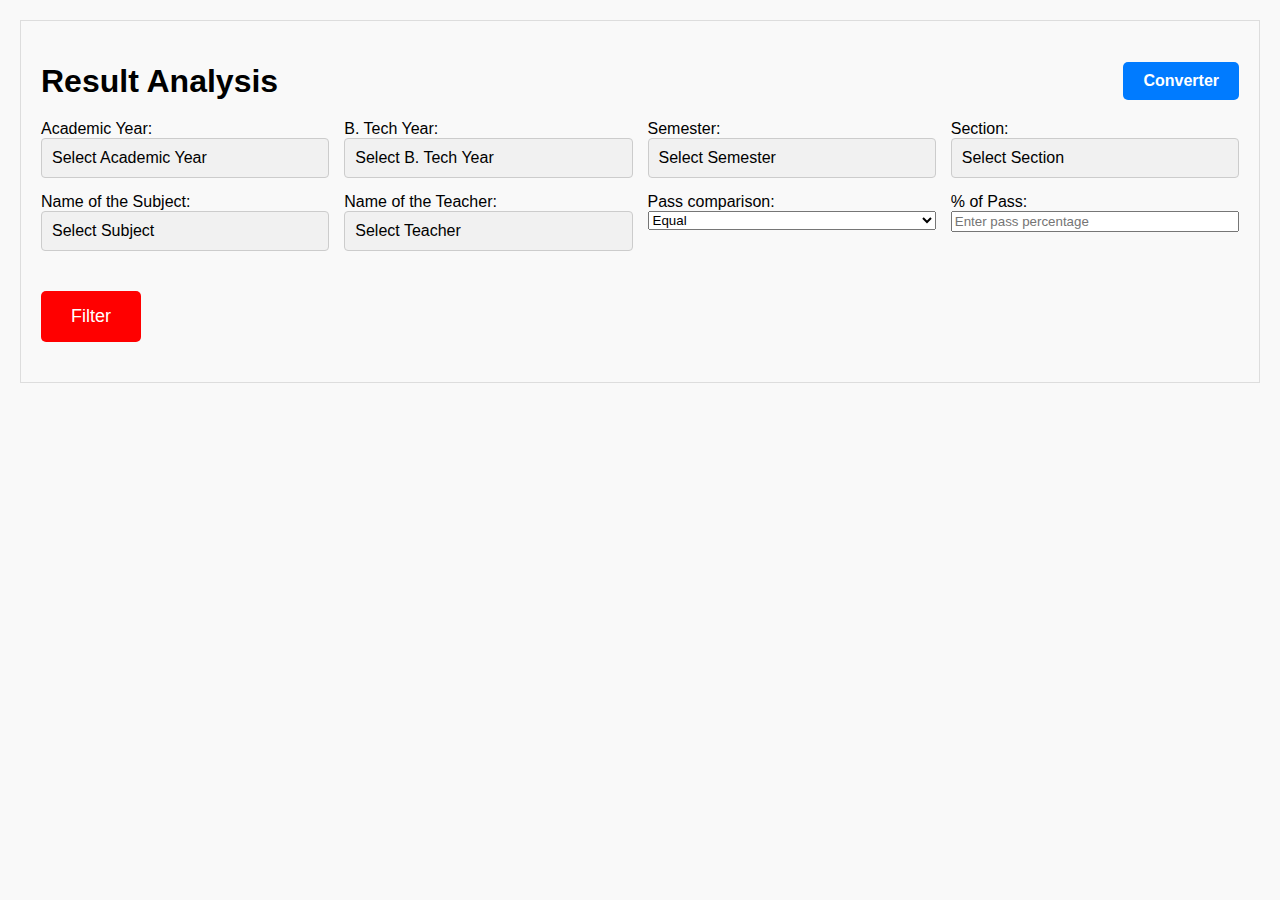
<file: index2.html>
<!DOCTYPE html>
<html lang="en">
<head>
    <meta charset="UTF-8">
    <meta name="viewport" content="width=device-width, initial-scale=1.0">
    <title>Dynamic Filter</title>
    <link rel="stylesheet" href="style2.css">
    <link rel="icon" href="gni_logo.png" type="image/png">
</head>
<body>

    <h1>
        Result Analysis
        <a href="https://gnijsonconverter.vercel.app/" class="upload-button">Converter</a>
    </h1>
    
    <div class="filter-container" id="filter-container">
        <div class="filter-group">
            <label>Academic Year:</label>
            <div class="dropdown" id="academic-year-dropdown">
                <div class="dropdown-button" onclick="toggleDropdown('academic-year-dropdown-content')">Select Academic Year</div>
                <div class="dropdown-content" id="academic-year-dropdown-content"></div>
            </div>
        </div>
        <div class="filter-group">
            <label>B. Tech Year:</label>
            <div class="dropdown" id="btech-year-dropdown">
                <div class="dropdown-button" onclick="toggleDropdown('btech-year-dropdown-content')">Select B. Tech Year</div>
                <div class="dropdown-content" id="btech-year-dropdown-content"></div>
            </div>
        </div>
        <div class="filter-group">
            <label>Semester:</label>
            <div class="dropdown" id="sem-dropdown">
                <div class="dropdown-button" onclick="toggleDropdown('sem-dropdown-content')">Select Semester</div>
                <div class="dropdown-content" id="sem-dropdown-content"></div>
            </div>
        </div>
        <div class="filter-group">
            <label>Section:</label>
            <div class="dropdown" id="section-dropdown">
                <div class="dropdown-button" onclick="toggleDropdown('section-dropdown-content')">Select Section</div>
                <div class="dropdown-content" id="section-dropdown-content"></div>
            </div>
        </div>
        <div class="filter-group">
            <label>Name of the Subject:</label>
            <div class="dropdown" id="subject-dropdown">
                <div class="dropdown-button" onclick="toggleDropdown('subject-dropdown-content')">Select Subject</div>
                <div class="dropdown-content" id="subject-dropdown-content">
                    <input type="text" id="subject-search" oninput="debouncedFilterSubjects()" placeholder="Search subjects...">
                    <div id="subject-checkboxes"></div>
                    <div class="no-results" id="subject-no-results">No results found</div>
                </div>
            </div>
        </div>
        <div class="filter-group">
            <label>Name of the Teacher:</label>
            <div class="dropdown" id="teacher-dropdown">
                <div class="dropdown-button" onclick="toggleDropdown('teacher-dropdown-content')">Select Teacher</div>
                <div class="dropdown-content" id="teacher-dropdown-content">
                    <input type="text" id="teacher-search" oninput="debouncedFilterTeachers()" placeholder="Search teachers...">
                    <div id="teacher-checkboxes"></div>
                    <div class="no-results" id="teacher-no-results">No results found</div>
                </div>
            </div>
        </div>
        <div class="filter-group">
            <label for="pass-rate-operator">Pass comparison:</label>
            <select id="pass-rate-operator">
                <option value="equal">Equal</option>
                <option value="greater">Greater than</option>
                <option value="less">Less than</option>
            </select>
        </div>
        <div class="filter-group">
            <label for="pass-rate-value">% of Pass:</label>
            <input type="number" id="pass-rate-value" placeholder="Enter pass percentage">
        </div>
    </div>

    <button onclick="applyFilters()">Filter</button>

    <table>
        <thead>
            <tr id="table-header"></tr>
        </thead>
        <tbody id="data-body"></tbody>
    </table>

    <script>
        let data = [];
        let firstItem = null;
        let debounceTimer;

        async function loadData() {
            const response = await fetch('teacherData.json');
            data = await response.json();
            firstItem = data[0];

            generateCheckboxes();
            generateTableHeaders();
            renderTable(data);
        }

        function generateCheckboxes() {
            const uniqueValues = {
                "Academic Year": new Set(),
                "B. Tech. Year": new Set(),
                "Sem": new Set(),
                "Section": new Set(),
                "Name of the subject": new Set(),
                "Name of the teacher": new Set()
            };

            data.forEach(item => {
                uniqueValues["Academic Year"].add(item["Academic Year"].trim());
                uniqueValues["B. Tech. Year"].add(item["B. Tech. Year"].trim());
                uniqueValues["Sem"].add(item["Sem"].toString().trim());
                uniqueValues["Section"].add(item["Section"].trim());
                uniqueValues["Name of the subject"].add(item["Name of the subject"].trim());
                uniqueValues["Name of the teacher"].add(item["Name of the teacher"].trim());
            });

            populateCheckboxes('academic-year-dropdown-content', Array.from(uniqueValues["Academic Year"]));
            populateCheckboxes('btech-year-dropdown-content', Array.from(uniqueValues["B. Tech. Year"]));
            populateCheckboxes('sem-dropdown-content', Array.from(uniqueValues["Sem"]));
            populateCheckboxes('section-dropdown-content', Array.from(uniqueValues["Section"]));
            populateCheckboxes('subject-checkboxes', Array.from(uniqueValues["Name of the subject"]));
            populateCheckboxes('teacher-checkboxes', Array.from(uniqueValues["Name of the teacher"]));
        }

        function populateCheckboxes(id, values) {
            const container = document.getElementById(id);
            container.innerHTML = "";
            values.sort();
            values.forEach(value => {
                const label = document.createElement('label');
                label.innerHTML = `<input type="checkbox" value="${value}" onchange="updateDropdownButton('${id}')"> ${value}`;
                container.appendChild(label);
            });
        }

        function toggleDropdown(dropdownId) {
            const dropdowns = document.querySelectorAll('.dropdown-content');
            dropdowns.forEach(dropdown => {
                if (dropdown.id !== dropdownId) {
                    dropdown.classList.remove('show');
                }
            });
            document.getElementById(dropdownId).classList.toggle('show');
        }

        function updateDropdownButton(dropdownId) {
            const checkboxes = document.querySelectorAll(`#${dropdownId} input[type="checkbox"]`);
            const selectedValues = Array.from(checkboxes).filter(checkbox => checkbox.checked).map(checkbox => checkbox.value);
            const buttonText = selectedValues.length > 0 ? selectedValues.join(', ') : 'Select';
            document.querySelector(`#${dropdownId.replace('-content', '')} .dropdown-button`).textContent = buttonText;
        }

        function debouncedFilterSubjects() {
            clearTimeout(debounceTimer);
            debounceTimer = setTimeout(filterSubjects, 300);
        }

        function filterSubjects() {
            const searchValue = document.getElementById('subject-search').value.toLowerCase();
            const checkboxesContainer = document.getElementById('subject-checkboxes');
            const noResults = document.getElementById('subject-no-results');
            const checkboxes = checkboxesContainer.querySelectorAll('label');

            let hasResults = false;

            checkboxes.forEach(label => {
                const checkbox = label.querySelector('input[type="checkbox"]');
                const subjectName = checkbox.value.toLowerCase();
                if (subjectName.includes(searchValue)) {
                    label.style.display = 'block';
                    hasResults = true;
                } else {
                    label.style.display = 'none';
                }
            });

            noResults.style.display = hasResults ? 'none' : 'block';
        }

        function debouncedFilterTeachers() {
            clearTimeout(debounceTimer);
            debounceTimer = setTimeout(filterTeachers, 300);
        }

        function filterTeachers() {
            const searchValue = document.getElementById('teacher-search').value.toLowerCase();
            const checkboxesContainer = document.getElementById('teacher-checkboxes');
            const noResults = document.getElementById('teacher-no-results');
            const checkboxes = checkboxesContainer.querySelectorAll('label');

            let hasResults = false;

            checkboxes.forEach(label => {
                const checkbox = label.querySelector('input[type="checkbox"]');
                const teacherName = checkbox.value.toLowerCase();
                if (teacherName.includes(searchValue)) {
                    label.style.display = 'block';
                    hasResults = true;
                } else {
                    label.style.display = 'none';
                }
            });

            noResults.style.display = hasResults ? 'none' : 'block';
        }

        function applyFilters() {
            let filteredData = data; // Start with the full data set
        
            // Filter by Academic Year
            const academicYearFilters = getCheckedValues('academic-year-dropdown-content');
            if (academicYearFilters.length > 0) {
                filteredData = filteredData.filter(item => academicYearFilters.includes(item["Academic Year"].trim()));
            }
        
            // Filter by B. Tech Year
            const btechYearFilters = getCheckedValues('btech-year-dropdown-content');
            if (btechYearFilters.length > 0) {
                filteredData = filteredData.filter(item => btechYearFilters.includes(item["B. Tech. Year"].trim()));
            }
        
            // Filter by Semester
            const semFilters = getCheckedValues('sem-dropdown-content');
            if (semFilters.length > 0) {
                filteredData = filteredData.filter(item => semFilters.includes(item["Sem"].toString().trim()));
            }
        
            // Filter by Section
            const sectionFilters = getCheckedValues('section-dropdown-content');
            if (sectionFilters.length > 0) {
                filteredData = filteredData.filter(item => sectionFilters.includes(item["Section"].trim()));
            }
        
            // Filter by Name of the Subject
            const subjectFilters = getCheckedValues('subject-checkboxes');
            if (subjectFilters.length > 0) {
                filteredData = filteredData.filter(item => subjectFilters.includes(item["Name of the subject"].trim()));
            }
        
            // Filter by Name of the Teacher
            const teacherFilters = getCheckedValues('teacher-checkboxes');
            if (teacherFilters.length > 0) {
                filteredData = filteredData.filter(item => teacherFilters.includes(item["Name of the teacher"].trim()));
            }
        
            // Filter by Pass Rate
            const passRateOperator = document.getElementById('pass-rate-operator').value;
            const passRateValue = parseFloat(document.getElementById('pass-rate-value').value);
            
            if (!isNaN(passRateValue)) {
                filteredData = filteredData.filter(item => {
                    const passRate = parseFloat(item["% of Pass"]); // Use the correct key
                    if (passRateOperator === 'equal') {
                        return passRate === passRateValue;
                    } else if (passRateOperator === 'greater') {
                        return passRate > passRateValue;
                    } else if (passRateOperator === 'less') {
                        return passRate < passRateValue;
                    }
                    return true;
                });
            }
        
            renderTable(filteredData); // Render the filtered data
        }
        
        function getCheckedValues(containerId) {
            const checkboxes = document.querySelectorAll(`#${containerId} input[type="checkbox"]`);
            return Array.from(checkboxes).filter(checkbox => checkbox.checked).map(checkbox => checkbox.value);
        }

        function renderTable(dataToRender) {
            const tableHeader = document.getElementById('table-header');
            const dataBody = document.getElementById('data-body');

            tableHeader.innerHTML = '';
            dataBody.innerHTML = '';

            if (dataToRender.length > 0) {
                const headers = Object.keys(dataToRender[0]);
                headers.forEach(header => {
                    const th = document.createElement('th');
                    th.textContent = header;
                    tableHeader.appendChild(th);
                });

                dataToRender.forEach(item => {
                    const row = document.createElement('tr');
                    headers.forEach(header => {
                        const cell = document.createElement('td');
                        cell.textContent = item[header];
                        row.appendChild(cell);
                    });
                    dataBody.appendChild(row);
                });
            } else {
                const row = document.createElement('tr');
                const cell = document.createElement('td');
                cell.colSpan = 100; // You can adjust this if needed
                cell.textContent = 'No results found';
                row.appendChild(cell);
                dataBody.appendChild(row);
            }
        }

        window.onload = loadData;

    </script>
    <style>
        body {
            font-family: Arial, sans-serif;
            margin: 20px;
            padding: 20px;
            border: 1px solid #ddd;
            background-color: #f9f9f9;
        }
        
        h1 {
            display: flex;
            justify-content: space-between;
            align-items: center;
            margin-bottom: 20px;
        }
        
        .upload-button {
            padding: 10px 20px;
            background-color: #007bff;
            color: #fff;
            text-decoration: none;
            border-radius: 5px;
            border: none;
            font-size: 16px;
            cursor: pointer;
            transition: background-color 0.3s;
        }
        
        .upload-button:hover {
            background-color: #0056b3;
        }
        
        .filter-container {
            display: grid;
            grid-template-columns: repeat(auto-fill, minmax(250px, 1fr));
            gap: 15px;
            margin-bottom: 20px;
        }
        
        .filter-group {
            display: flex;
            flex-direction: column;
        }
        
        .label {
            margin-bottom: 5px;
        }
        
        .dropdown {
            position: relative;
        }
        
        .dropdown-button {
            cursor: pointer;
            padding: 10px;
            background-color: #f1f1f1;
            border: 1px solid #ccc;
            border-radius: 4px;
            text-align: left;
        }
        
        .dropdown-content {
            display: none;
            position: absolute;
            background-color: #fff;
            min-width: 200px;
            border: 1px solid #ccc;
            z-index: 1;
            max-height: 200px;
            overflow-y: auto;
        }
        
        .dropdown-content.show {
            display: block;
        }
        
        .dropdown-content label {
            display: block;
            padding: 8px;
            cursor: pointer;
        }
        
        .dropdown-content label:hover {
            background-color: #f1f1f1;
        }
        
        .no-results {
            display: none;
            padding: 8px;
            color: #ff0000;
        }
        
        button {
            font-size: 18px;
            padding: 15px 30px;
            background-color: red;
            color: white;
            border: none;
            border-radius: 5px;
            cursor: pointer;
            transition: background-color 0.3s;
            margin-top: 20px;
        }
        
        button:hover {
            background-color: darkred;
        }
        
        table {
            width: 100%;
            border-collapse: collapse;
            margin-top: 20px;
        }
        
        th, td {
            padding: 10px;
            border: 1px solid #ddd;
            text-align: left;
        }
        
        th {
            background-color: #f2f2f2;
        }
        
        @media (max-width: 600px) {
            h1 {
                flex-direction: column;
                align-items: flex-start;
            }
            .upload-button {
                margin-top: 10px; /* Space between heading and button on small screens */
            }
        }
        
    </style>
</body>
</html>
</file>
<file: style2.css>

</file>
